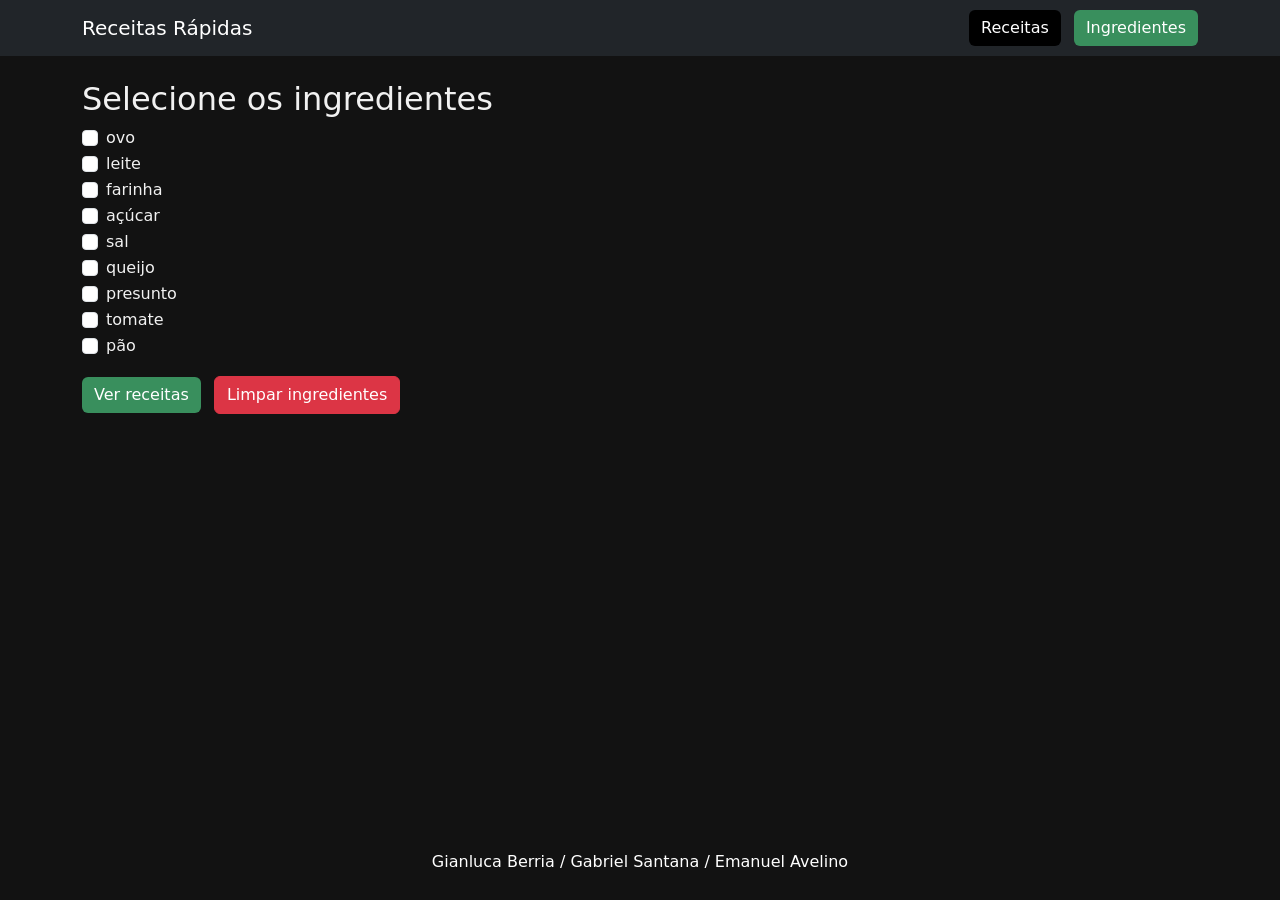
<file: Site1/ingredientes.html>
<!DOCTYPE html>
<html lang="pt-BR">
<head>
  <meta charset="UTF-8">
  <title>Ingredientes</title>
  <link href="https://cdn.jsdelivr.net/npm/bootstrap@5.3.0/dist/css/bootstrap.min.css" rel="stylesheet">
  <link rel="stylesheet" href="css/styles.css">
</head>
<body>

<nav class="navbar navbar-dark bg-dark">
  <div class="container">
    <a class="navbar-brand" href="index.html">Receitas Rápidas</a>
    <div>
      <a href="index.html" id="btn-receitas" class="btn btn-primary me-2">Receitas</a>
      <a href="ingredientes.html" id="btn-ingredientes" class="btn btn-success">Ingredientes</a>
    </div>
  </div>
</nav>

<div class="container mt-4">
  <h2>Selecione os ingredientes</h2>
  <div id="lista-ingredientes"></div>

  <button class="btn btn-success mt-3 me-2" onclick="salvarSelecaoEVoltar()">
    Ver receitas
  </button>

  <button class="btn btn-danger mt-3" onclick="limparIngredientes()">
    Limpar ingredientes
  </button>
</div>

<footer class="footer">
  <p>Gianluca Berria / Gabriel Santana / Emanuel Avelino</p>
</footer>

<script src="js/receitas.js"></script>
<script src="js/app.js"></script>

</body>
</html>
</file>
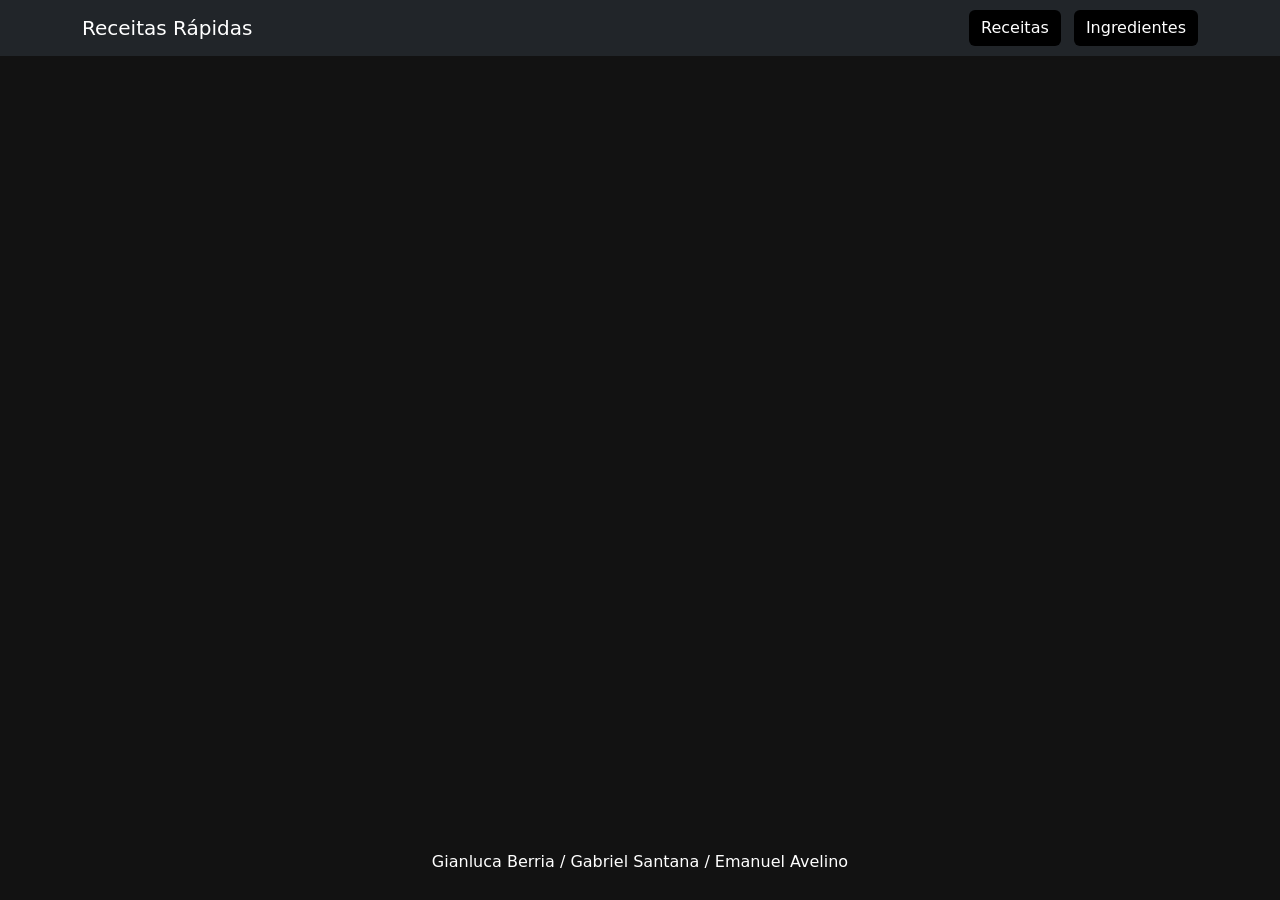
<file: Site1/receita.html>
<!DOCTYPE html>
<html lang="pt-BR">
<head>
  <meta charset="UTF-8">
  <title>Receita</title>
  <link href="https://cdn.jsdelivr.net/npm/bootstrap@5.3.0/dist/css/bootstrap.min.css" rel="stylesheet">
  <link rel="stylesheet" href="css/styles.css">
</head>
<body>

<nav class="navbar navbar-dark bg-dark">
  <div class="container">
    <a class="navbar-brand" href="index.html">Receitas Rápidas</a>
    <div>
      <a href="index.html" id="btn-receitas" class="btn btn-primary me-2">Receitas</a>
      <a href="ingredientes.html" id="btn-ingredientes" class="btn btn-success">Ingredientes</a>
    </div>
  </div>
</nav>

<div class="container mt-4" id="detalhes-receita"></div>

<footer class="footer">
  <p>Gianluca Berria / Gabriel Santana / Emanuel Avelino</p>
</footer>

<script src="js/receitas.js"></script>
<script src="js/app.js"></script>

</body>
</html>
</file>
<file: Site1/css/styles.css>
:root {
  --cor-fundo: #121212;
  --cor-card: #1e1e1e;
  --cor-primaria: #ff6b35;
  --cor-secundaria: #398f5d;
  --cor-texto: #f1f1f1;
}

body {
  background-color: var(--cor-fundo);
  color: var(--cor-texto);
  font-style: var(--cor-texto);
}

.card {
  background-color: var(--cor-card);
  border: none;
  border-radius: 10px;
  font-style: var(--cor-texto);
}

.btn-primary {
  background-color: var(--cor-primaria);
  border: none;
  font-style: var(--cor-texto);
}

.btn-success {
  background-color: var(--cor-secundaria);
  border: none;
  font-style: var(--cor-texto);
}

.btn-dark {
  background-color: #000;
  font-style: var(--cor-texto);
}

.img-receita {
  width: 100px;
  height: 100px;
  object-fit: cover;
  border-radius: 10px;
}

body::before,
body::after {
  content: "";
  position: fixed;
  top: 0;
  width: 200px;
  height: 100vh;
  background-image: url("https://www.galbani.com.br/wp-content/uploads/2024/10/Sanduiche-2-1-scaled.webp");
  background-size: cover;
  background-position: center;
  filter: blur(1px);
  opacity: 0.8;
  z-index: -1;
}

/* esquerda */
body::before {
  left: 0;
}

/* direita */
body::after {
  right: 0;
  transform: scaleX(-1); /* espelha para variar */
}

.footer {
    position: fixed;
    left: 0;
    bottom: 0;
    width: 100%;
    color: white;
    text-align: center;
    padding: 10px 0;
}
</file>
